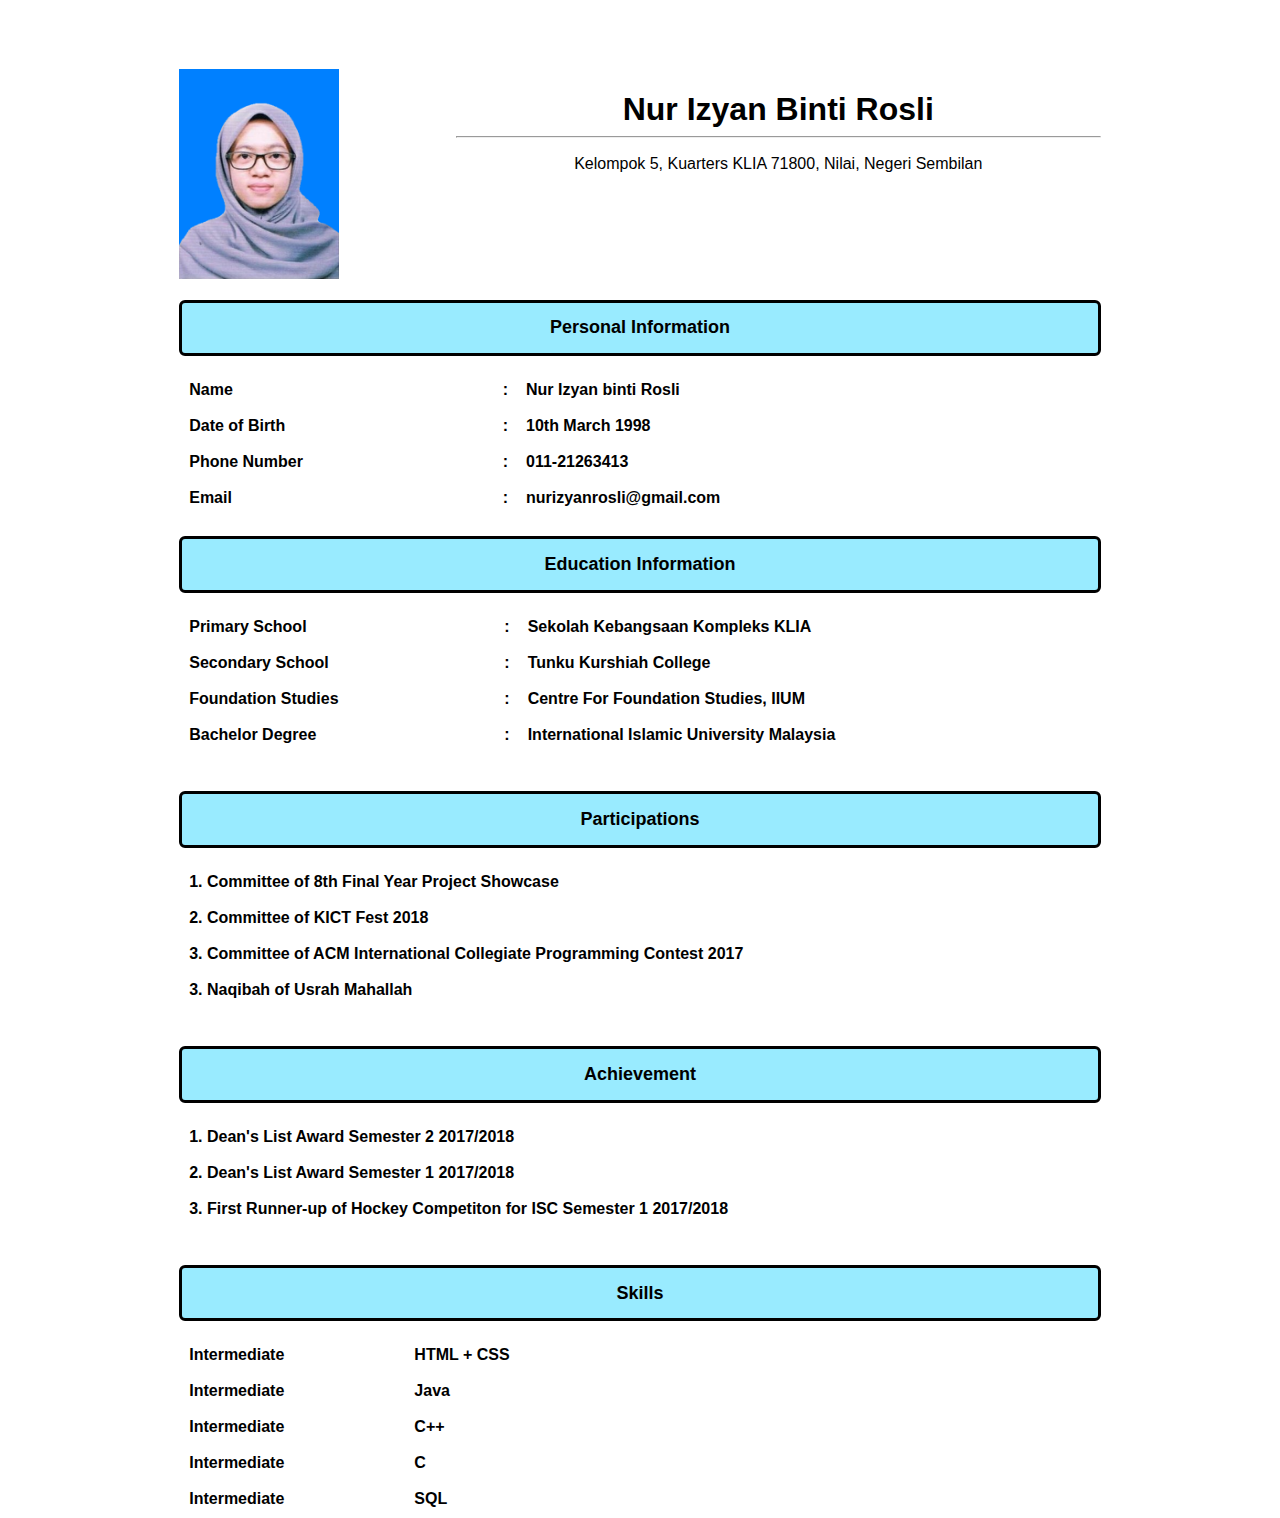
<file: resume.html>
<!DOCTYPE html>
<html lang="en" dir="ltr">
  <head>
    <meta charset="utf-8">
    <title></title>
    <link rel="stylesheet" href="resume.css">
  </head>
  <body>
    <div class="container1">
      <div class="image">
        <img src="passport.png" alt="passport" width="160px" height="210px">
      </div>

      <div class="text">
        <h1>nur izyan binti rosli</h1>
        <hr><br>
        <p>Kelompok 5, Kuarters KLIA 71800, Nilai, Negeri Sembilan</p>

      </div>

      <div class="container2">
        <div class="title">
            <h2>Personal Information</h2>
        </div>

        <table>
          <tr>
            <td class="label">Name</td>
            <td>:</td>
            <td class="details">Nur Izyan binti Rosli</td>
          </tr>

          <tr>
            <td class="label">Date of Birth</td>
            <td>:</td>
            <td class="details">10th March 1998</td>
          </tr>

          <tr>
            <td class="label">Phone Number</td>
            <td>:</td>
            <td class="details">011-21263413</td>
          </tr>

          <tr>
            <td class="label">Email</td>
            <td>:</td>
            <td class="details">nurizyanrosli@gmail.com</td>
          </tr>
        </table>

      </div>

      <div class="container3">
        <div class="title">
          <h2>Education Information</h2>
        </div>

        <table>
          <tr>
            <td class="label">Primary School</td>
            <td>:</td>
            <td class="details">Sekolah Kebangsaan Kompleks KLIA</td>
          </tr>

          <tr>
            <td class="label">Secondary School</td>
            <td>:</td>
            <td class="details">Tunku Kurshiah College</td>
          </tr>

          <tr>
            <td class="label">Foundation Studies</td>
            <td>:</td>
            <td class="details">Centre For Foundation Studies, IIUM</td>
          </tr>

          <tr>
            <td class="label">Bachelor Degree</td>
            <td>:</td>
            <td class="details">International Islamic University Malaysia</td>
          </tr>
        </table>
    </div>

    <div class="container6">
      <div class="title">
        <h2>Participations</h2>
      </div>

      <table>
        <tr>
          <td>1. Committee of 8th Final Year Project Showcase</td>
        </tr>

        <tr>
          <td>2. Committee of KICT Fest 2018</td>
        </tr>

        <tr>
          <td>3. Committee of ACM International Collegiate Programming Contest 2017</td>
        </tr>

        <tr>
          <td>3. Naqibah of Usrah Mahallah</td>
        </tr>

      </table>
    </div>

    <div class="container4">
      <div class="title">
        <h2>Achievement</h2>
      </div>

      <table>
        <tr>
          <td>1. Dean's List Award Semester 2 2017/2018</td>
        </tr>

        <tr>
          <td>2. Dean's List Award Semester 1 2017/2018</td>
        </tr>

        <tr>
          <td>3. First Runner-up of Hockey Competiton for ISC Semester 1 2017/2018</td>
        </tr>

      </table>
    </div>

    <div class="container5">
      <div class="title">
        <h2>Skills</h2>
      </div>

      <table>
        <tr>
          <td class="label">Intermediate</td>
          <td class="details">HTML + CSS</td>
        </tr>

        <tr>
          <td class="label">Intermediate</td>
          <td class="details">Java</td>
        </tr>

        <tr>
          <td class="label">Intermediate</td>
          <td class="details">C++</td>
        </tr>

        <tr>
          <td class="label">Intermediate</td>
          <td class="details">C</td>
        </tr>

        <tr>
          <td class="label">Intermediate</td>
          <td class="details">SQL</td>
        </tr>
      </table>

    </div>

  </body>
</html>
</file>
<file: resume.css>
body {
 width: 90%;
 margin: 0 auto;
 overflow-x: hidden;
 font-family: arial;
}

.container1 {
  padding-top: 6%;
  width: 80%;
  height: 200px;
  margin: 0 auto;
}

.image {
  float: left;
}

.text {
  float: right;
  width: 70%;
  display: inline-block;
  padding-left: 5%;
}

.text h1 {
  text-transform: capitalize;
  text-align: center;
  padding-bottom: 0;
  margin-bottom: 0;
  bottom: 0;
}

.text p {
  line-height: 0px;
  padding-top: 0;
  margin-top: 0;
  text-align: center;
}

.container2 {
  height: 200px;
  margin-top: 25%;
}

.title {
  background:  #99ebff;
  color: black;
  border: 3px solid black;
  font-weight: bold;
  border-radius: 6px;
  font-size: 12px;
  text-align: center;
  margin-bottom: 15px;
}

td {
  /* border: 1px solid black; */
  padding: 8px;
  font-weight: bold;
}

.label {
  width: 35%;
}

.details {
  width: 70%;
}

.container3 {
  margin-top: 4%;
}

.container4 {
  margin-top: 4%;
}

.container5 {
  margin-top: 4%;
  margin-bottom: 5%;
}

.container6 {
  margin-top: 4%;
}

.container5 .label {
  width: 35%;
  padding-right: 120px;
}
</file>
